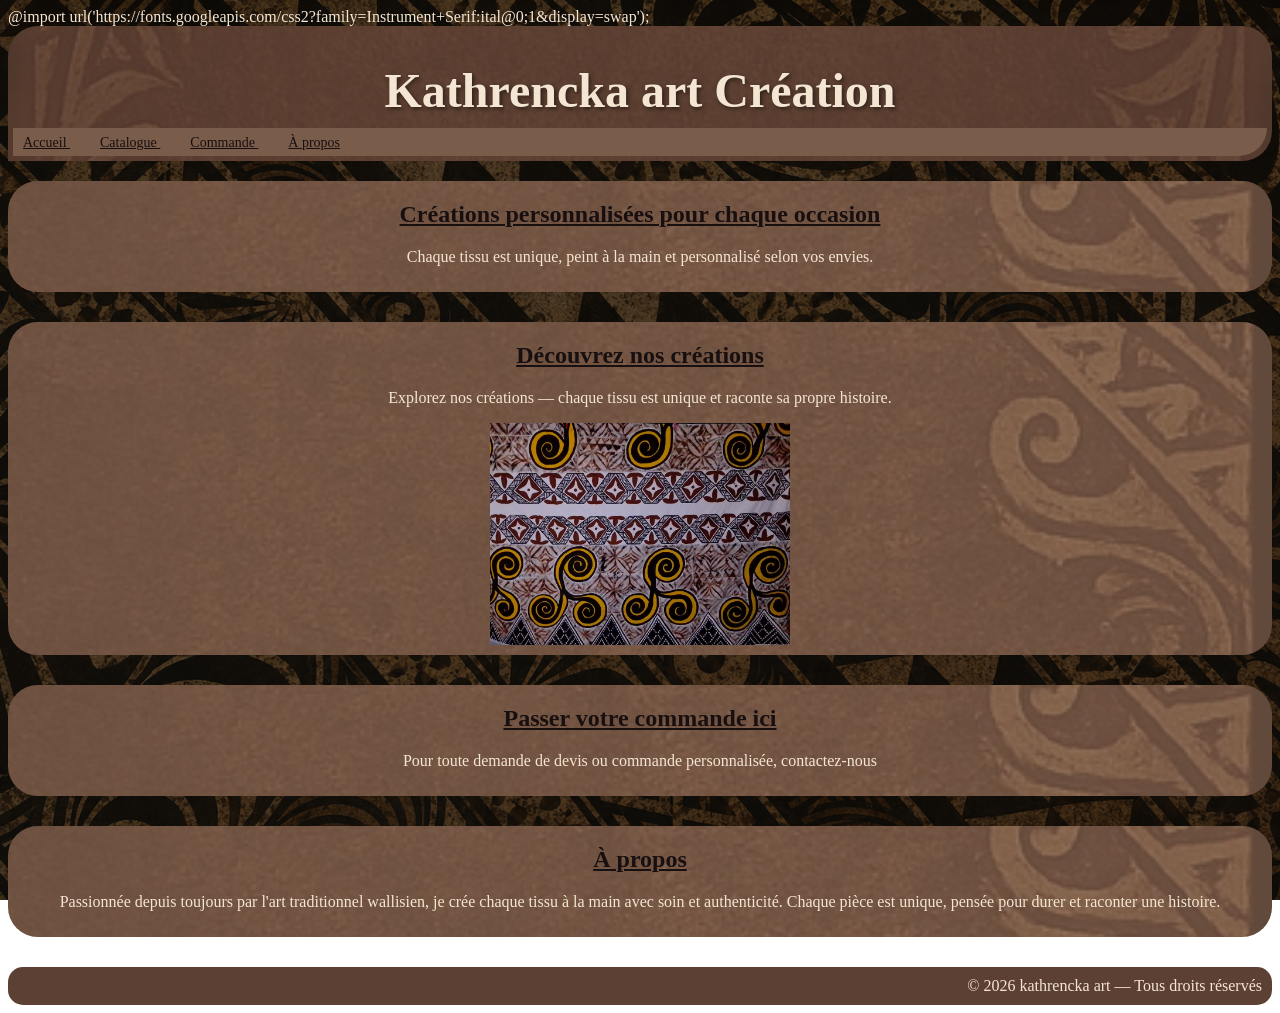
<file: index.html>
<!DOCTYPE html>
<html lang="fr">
  <head>
    <meta charset="utf-8">
    <meta name="viewport" 
          content="width=device-width, initial-scale=1.0">
    <title>Kathrencka art Création</title>
    <link rel="stylesheet" href="style.css">
    <meta name="description" content="Kathrencka Art — créations textiles wallisiennes peintes à la main. Tapa, paréos, draps et linge personnalisés sur commande en Nouvelle-Calédonie.">
 <link rel="apple-touch-icon" sizes="180x180" href="apple-touch-icon.png">
<link rel="icon" type="image/png" sizes="32x32" href="favicon-32x32.png">
<link rel="icon" type="image/png" sizes="16x16" href="favicon-16x16.png">
<link rel="manifest" href="site.webmanifest">@import url('https://fonts.googleapis.com/css2?family=Instrument+Serif:ital@0;1&display=swap');
 </style>
  </head>
  <body>
    <header>
      <h1>Kathrencka art Création</h1>
      <nav>
        <a href="#accueil">Accueil
        </a>
        <a href="catalogue.html">Catalogue
        </a>
        <a href="commande.html">Commande
        </a>
        <a href="#apropos">À propos
        </a>
      </nav>
    </header>
    <section id="accueil">
      <!--<video autoplay muted loop></video> -->
      <h2>
        <a href="#accueil">Créations personnalisées pour chaque occasion</a>
      </h2>
      <p>Chaque tissu est unique, peint à la main et personnalisé selon vos envies.
      </p>
    </section>
    <section id="catalogue">
      <h2>
        <a href="catalogue.html">Découvrez nos créations
        </a>
     </h2>
        <p>Explorez nos créations — chaque tissu est unique et raconte sa propre histoire.
        </p>
        <div class="carrousel">
          <img src="images/tissu07.jpeg">
          <img src="images/tissu05.jpeg">
          <img src="images/tissu02.jpeg">
          <img src="images/tissu04.jpeg">
        </div>
    </section>
    <section id="commande">
      <h2>
        <a href="commande.html">Passer votre commande ici
        </a>
      </h2>
        <p>Pour toute demande de devis ou commande personnalisée, contactez-nous
        </p>
    </section >
    <section id="apropos">
      <h2>
        <a href="#apropos">À propos
        </a>
      </h2>
      <p>Passionnée depuis toujours par l'art traditionnel wallisien, je crée chaque tissu à la main avec soin et authenticité. Chaque pièce est unique, pensée pour durer et raconter une histoire.
      </p>
    </section>
    <footer>
      &copy; 2026 kathrencka art — Tous droits réservés
    </footer>
    <script src="script.js"></script>
  </body>
</html>
</file>
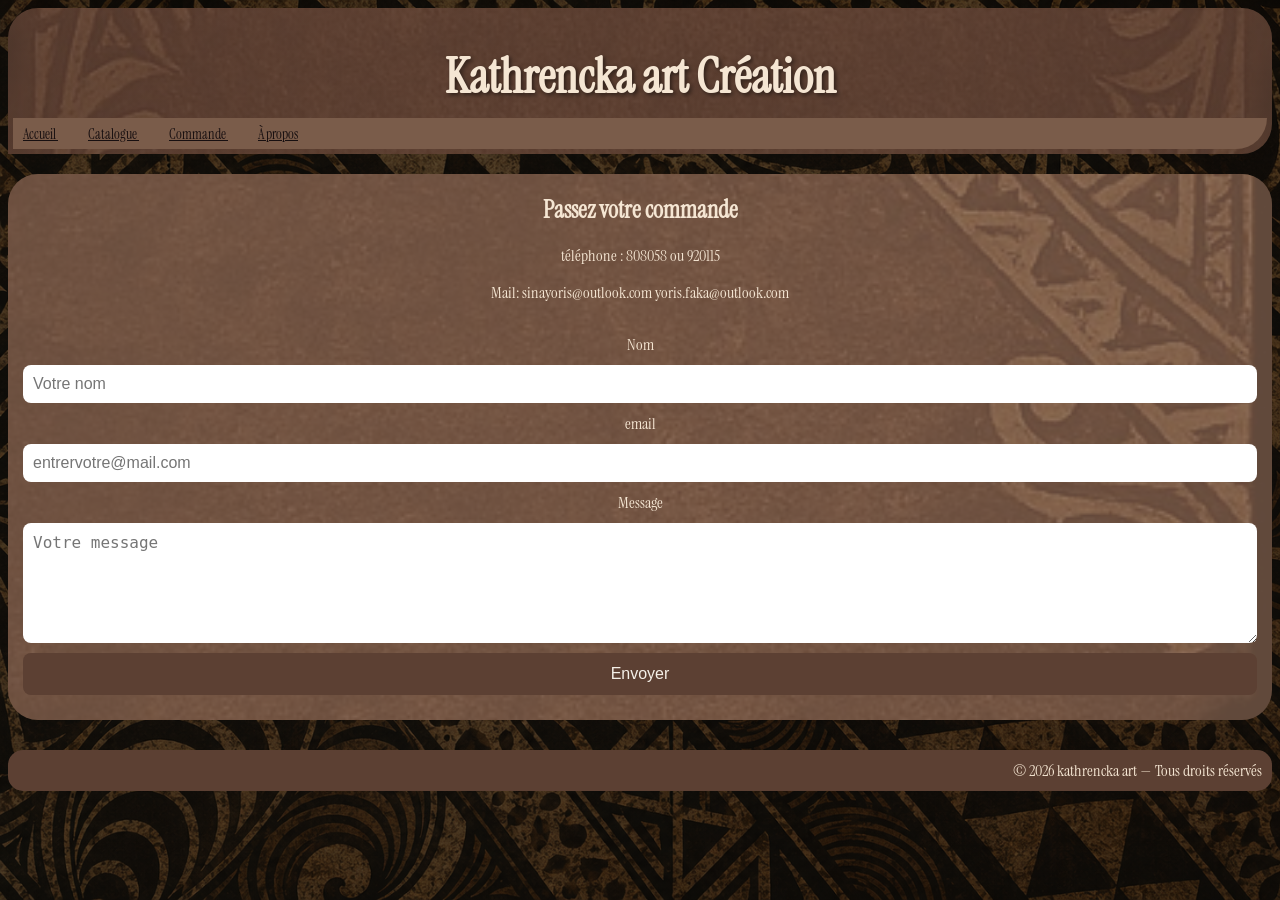
<file: commande.html>
<!DOCTYPE html>
<html lang="fr">
  <head>
    <meta charset="utf-8">
    <meta name="viewport" 
          content="width=device-width, initial-scale=1.0">
    <title>Kathrencka Art Création</title>
    <link rel="stylesheet" href="style.css">
    <meta name="description" content="Kathrencka Art — créations textiles wallisiennes peintes à la main. Tapa, paréos, draps et linge personnalisés sur commande en Nouvelle-Calédonie.">
  <link rel="apple-touch-icon" sizes="180x180" href="/apple-touch-icon.png">
<link rel="icon" type="image/png" sizes="32x32" href="/favicon-32x32.png">
<link rel="icon" type="image/png" sizes="16x16" href="/favicon-16x16.png">
<link rel="manifest" href="/site.webmanifest">
    <style>
@import url('https://fonts.googleapis.com/css2?family=Instrument+Serif:ital@0;1&display=swap');
  </style>
  </head>
  <body>
    <header>
      <h1>Kathrencka art Création</h1>
      <nav>
        <a href="index.html">Accueil
        </a>
        <a href="catalogue.html">Catalogue
        </a>
        <a href="commande.html">Commande
        </a>
        <a href="index.html#apropos">À propos
        </a>
      </nav>
    </header>
    <section>
      <h2>Passez votre commande</h2>
      <div><p>téléphone : 808058 ou
920115</p>
      <p>Mail: sinayoris@outlook.com 
yoris.faka@outlook.com</p></div>
      <form action="https://formspree.io/f/mnjydpqq" method="POST">
        <label>Nom</label>
        <input type="text" name="nom" placeholder="Votre nom">
        <label>email</label>
        <input type="email" name="email" placeholder="entrervotre@mail.com">
        <label>Message</label>
      <textarea name="message" placeholder="Votre message"></textarea>
      <button type="submit">Envoyer</button>
      </form>
    </section>
    <footer>
      &copy; 2026 kathrencka art — Tous droits réservés
    </footer>
  </body>
</html>
</file>
<file: style.css>
body {
 /*background-color: #c4a882;*/
 background-image:
linear-gradient(
rgba(0,0,0,0.55),
rgba(0,0,0,0.55)
),
url('images/bg.png');
 background-size: cover;
 background-attachment: fixed;
  color: #f5e6d3;
font-family: "Instrument Serif", serif;
}
header {
  background-color: #5c4033;
  text-align: center;
  border-radius: 30px 30px 30px 0;
  padding-top: 5px;
  margin-bottom: 30px;
}
nav {
  background-color: #7a5c4a;
  text-align: left;
  border-radius: 0 0px 50px 0;
  padding: 5px 0;
}
nav a {
 color: #170f10; 
 margin-right:10px ;
 padding: 0px 10px;
 font-size: 14px;
 
}
#accueil h2 a {
  color: #170f10; 
}
#catalogue h2 a {
  color: #170f10; 
}
#commande h2 a {
  color: #170f10; 
}
#apropos h2 a {
  color: #170f10; 
}
img {
  width: 100%;
  max-width: 300px;
}
section {
  background-color:#7a5c4a ;
  text-align: center;
  border-radius: 15px 15px 15px 15px;
  padding-bottom: 10px;
  margin-bottom: 30px;
}
.carrousel {
  display: flex;
  justify-content: center;
}
 footer {
   background-color: #5c4033;
   border-radius: 15px 15px 15px 15px;
   margin-top: 15px;
   text-align: right;
   padding: 10px;
 }
 section {
    position: relative;
    overflow: hidden;

    background-color: #7a5c4a;
    border-radius: 30px;
}
section::before {
    content: "";
    position: absolute;
    inset: 0;

    background-image: url("images/ornement.png");
    background-repeat: no-repeat;
    background-position: center;
    background-size: 100%;

    opacity: 0.2;

    pointer-events: none;
    z-index: 0;
}

section > * {
    position: relative;
    z-index: 1;
}
header {

    position: relative;

    background-image:
    linear-gradient(
        rgba(92,64,51,0.85),
        rgba(92,64,51,0.85)
    ),
    url("images/titleornements.jpg");

    background-size: cover;
    background-position: center;

    text-align: center;

    border-radius: 30px 30px 30px 0;

    padding: 5px;

    margin-bottom: 20px;
}

header h1 {

    color: #f5e6d3;

    font-size: 3rem;

    text-shadow: 2px 2px 4px rgba(0,0,0,0.5);

    margin-bottom: 10px;
}
.grille {
  display: grid;
  grid-template-columns: 1fr 1fr;
  gap: 15px;
  padding: 15px;
}

.item {
  background-color: #5c4033;
  border-radius: 10px;
  padding: 10px;
  text-align: center;
}
#lightbox {
  display: none;
  position: fixed;
  top: 0;
  left: 0;
  width: 100%;
  height: 100%;
  background-color: rgba(0,0,0,0.9);
  z-index: 999;
  justify-content: center;
  align-items: center;
}

#lightbox img {
  max-width: 90%;
  max-height: 90%;
}

#fermer {
  position: absolute;
  top: 20px;
  right: 30px;
  color: white;
  font-size: 40px;
  cursor: pointer;
}
form {
  display: flex;
  flex-direction: column;
  gap: 10px;
  padding: 15px;
  box-sizing: border-box;
}

input, textarea {
  width: 100%;
  padding: 10px;
  border-radius: 8px;
  border: none;
  font-size: 16px;
  box-sizing: border-box;
}

textarea {
  height: 120px;
}

button {
  background-color: #5c4033;
  color: #f5f0e8;
  padding: 12px;
  border: none;
  border-radius: 8px;
  font-size: 16px;
}
</file>
